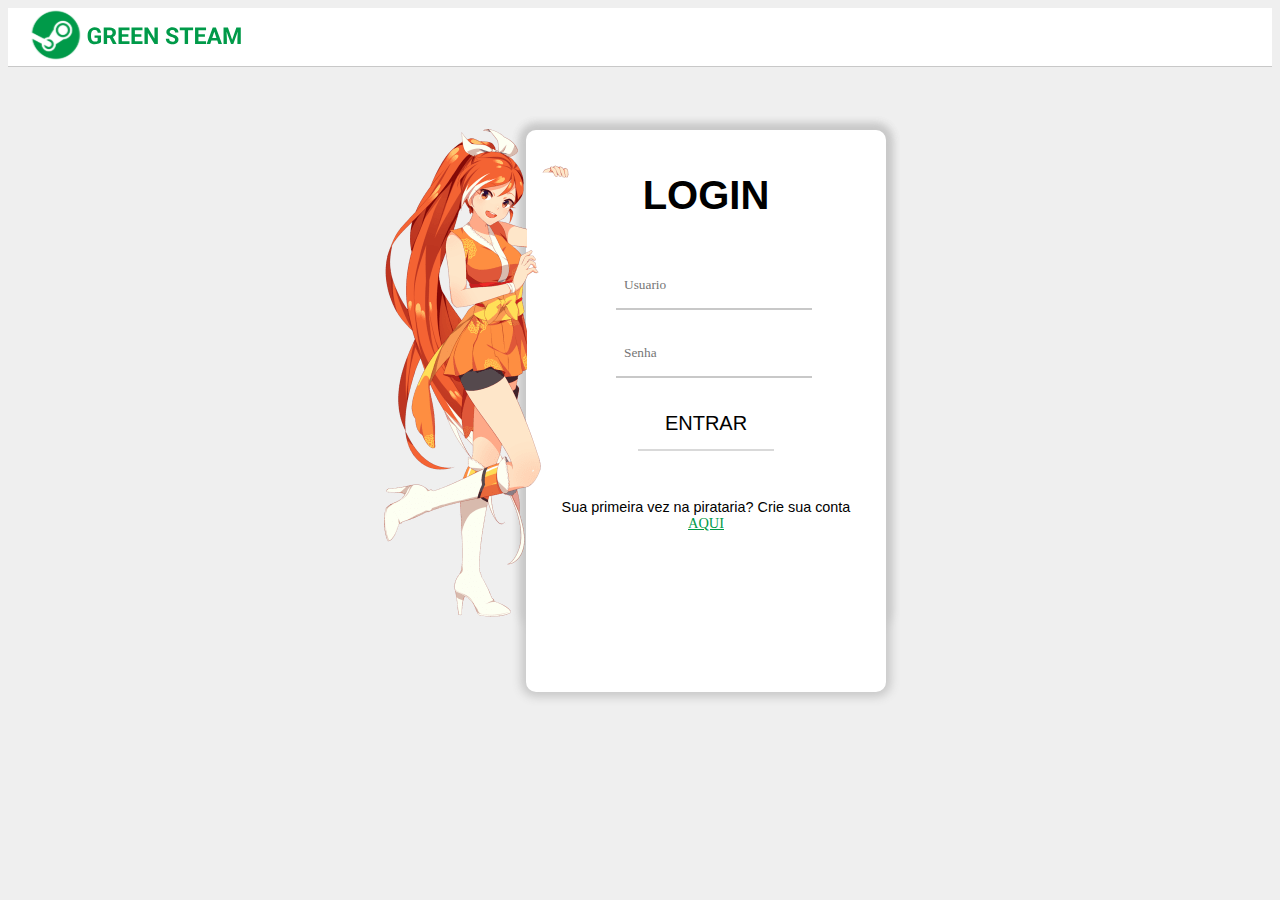
<file: login.html>
<!DOCTYPE html>
<html lang="pt-br">
<head>
    <meta charset="UTF-8">
    <meta http-equiv="X-UA-Compatible" content="IE=edge">
    <meta name="viewport" content="width=device-width, initial-scale=1.0">
    <title>Bem-vindo(a) ao Green Steam</title>

    <link rel="icon" href="assets/icon.png" type="image/x-icon">
    <link rel="stylesheet" href="css/login-style.css">
    <link rel="stylesheet" href="css/colors.css">
    <link rel="preconnect" href="https://fonts.googleapis.com">
    <link rel="preconnect" href="https://fonts.gstatic.com" crossorigin>
    <link href="https://fonts.googleapis.com/css2?family=Righteous&family=Sarala&display=swap" rel="stylesheet">
    <!-- Bootstrap -->
    <link href="https://cdn.jsdelivr.net/npm/bootstrap@5.3.0/dist/css/bootstrap.min.css" rel="stylesheet" integrity="sha384-9ndCyUaIbzAi2FUVXJi0CjmCapSmO7SnpJef0486qhLnuZ2cdeRhO02iuK6FUUVM" crossorigin="anonymous">
</head>
<body class="custom-body">

    <nav class="navbar navbar-expand-lg navbar-logo">
        <div class="container d-flex justify-content-center">
            <a class="navbar-brand" href="index.html">
                <img src="assets/logo.svg" alt="Bootstrap" width="254" height="54">
            </a>
        </div>
    </nav>

    <div class="container d-flex justify-content-center align-items-center container-form" id="main">
        <div class="loli">
            <img src="assets/loli.svg" alt="">
        </div>
        
        <div class="content-form w-auto">
            <div id="form" class="card">
                <h2 class="title-login">LOGIN</h2>
                <div class="card-body">
                    <form action="index.html" class="form text-center">
                        <div class="form-group">
                            <div class="col-sm-12 col-10">
                                <input 
                                    type="text" 
                                    id="nome" 
                                    class="input-nome" 
                                    required 
                                    pattern="[A-Za-À-ú-z0-9\s]+"
                                    placeholder="Usuario"
                                >
                            </div>
                        </div>
                        
                        <div class="form-group">
                            <div class="col-sm-12 col-10">
                                <input 
                                    type="password" 
                                    id="password" 
                                    class="input-password" 
                                    required 
                                    pattern="[A-Za-À-ú-z0-9\s]+"
                                    placeholder="Senha"
                                >
                            </div>
                        </div>
                        
                        <div class="form-group">
                            <div class="col-sm-12 col-10">
                                <input type="submit" value="ENTRAR" class="login btn">
                            </div>
                        </div>
                    </form>
                    <div class="text-create-account text-center">
                        <span>Sua primeira vez na pirataria? Crie sua conta </span>
                        <a href="register.html" class="create-account">AQUI</a>
                    </div>
                </div>
                
            </div>
        </div>
        <div class="loli2">
            <img src="assets/loli2.svg" alt="">
        </div>
    </div>
    
    <!-- Bootstrap -->
    <script src="https://cdn.jsdelivr.net/npm/bootstrap@5.3.0/dist/js/bootstrap.bundle.min.js" integrity="sha384-geWF76RCwLtnZ8qwWowPQNguL3RmwHVBC9FhGdlKrxdiJJigb/j/68SIy3Te4Bkz" crossorigin="anonymous"></script>
</body>
</html>
</file>
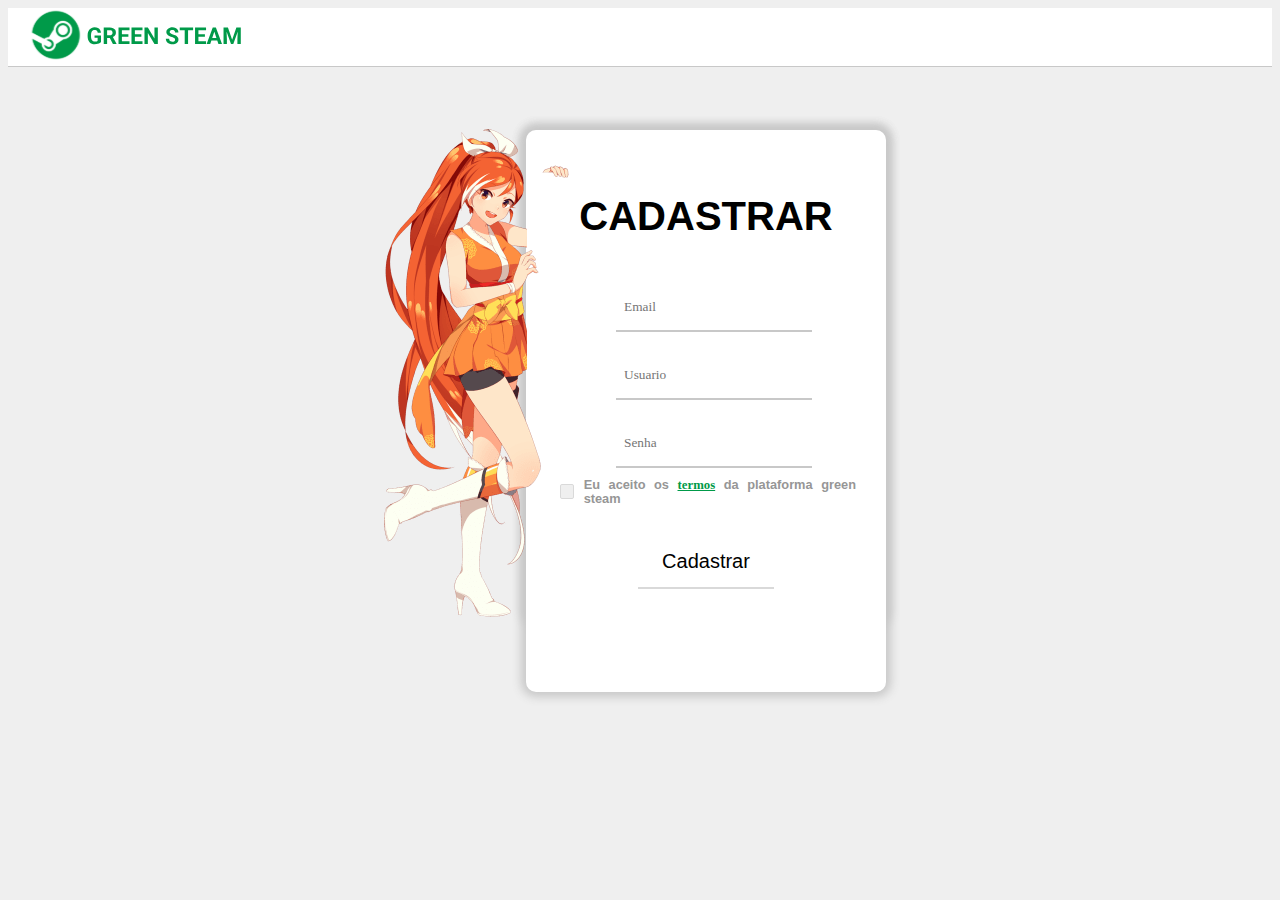
<file: register.html>
<!DOCTYPE html>
<html lang="pt-br">
<head>
    <meta charset="UTF-8">
    <meta http-equiv="X-UA-Compatible" content="IE=edge">
    <meta name="viewport" content="width=device-width, initial-scale=1.0">
    <title>Bem-vindo(a) ao Green Steam</title>

    <link rel="icon" href="assets/icon.png" type="image/x-icon">
    <link rel="stylesheet" href="css/login-style.css">
    <link rel="stylesheet" href="css/colors.css">
    
    
    <!-- Link do Font Awesome  -->
    <link rel="stylesheet" href="https://cdnjs.cloudflare.com/ajax/libs/font-awesome/6.0.0-beta3/css/all.min.css">
    <!-- Bootstrap -->
    <link href="https://cdn.jsdelivr.net/npm/bootstrap@5.3.0/dist/css/bootstrap.min.css" rel="stylesheet" integrity="sha384-9ndCyUaIbzAi2FUVXJi0CjmCapSmO7SnpJef0486qhLnuZ2cdeRhO02iuK6FUUVM" crossorigin="anonymous">
</head>
<body class="custom-body">
    <nav class="navbar navbar-expand-lg navbar-logo">
        <div class="container d-flex justify-content-center">
            <a class="navbar-brand" href="index.html">
                <img src="./assets/logo.svg" alt="Logo Green Steam" width="254" height="54">
            </a>
        </div>
    </nav>
    <div class="container d-flex justify-content-center align-items-center container-form" id="main">
        <div class="loli">
            <img src="assets/loli.svg" alt="">
        </div>
        <div class="content-form w-auto">
            <div id="form" class="card">
                <h2 class="title-register">CADASTRAR</h2>
                <div class="card-body">
                    <form action="login.html" id="account-form" class="form text-center">
                        <div class="form-group">
                            <div class="col-sm-12 col-10">
                                <input 
                                type="email" 
                                id="email"
                                name="email"
                                class="input-email"
                                pattern="[^@]+@[^@]+\.[a-zA-Z]{2,6}"
                                placeholder="Email"
                            >
                            </div>
                        </div>

                        <div class="form-group">
                            <div class="col-sm-12 col-10">
                                <input 
                                type="text" 
                                id="nome" 
                                class="input-nome" 
                                required 
                                pattern="[A-Za-À-ú-z0-9\s]+"
                                placeholder="Usuario"
                                minlength="4"
                            >
                            </div>
                        </div>

                        <div class="form-group">
                            <div class="col-sm-12 col-10">
                                <input 
                                type="password" 
                                id="password" 
                                class="input-password" 
                                required
                                placeholder="Senha"
                                minlength="6"
                            >
                            </div>
                        </div>

                        <div class="checkbox-wrapper">
                            <label for="checkbox-terms" class="checkbox-label">
                                <input type="checkbox" id="accept-terms" class="input-checkbox" required>
                                <span class="">
                                    Eu aceito os
                                    <a href="login.html" class="create-account">termos</a> 
                                    da plataforma green steam 
                                </span>
                                
                            </label>
                        </div>

                        <div class="form-group">
                            <div class="col-sm-12 col-10">
                                <input type="submit" value="Cadastrar" class="create btn">
                            </div>
                        </div>
                    </form>
                </div>
            </div>
        </div>
        <div class="loli2">
            <img src="./assets/loli2.svg" alt="">
        </div>
    </div>
    
    <script src="./js/script.js"></script>
    <!-- Bootstrap -->
    <script src="https://cdn.jsdelivr.net/npm/bootstrap@5.3.0/dist/js/bootstrap.bundle.min.js" integrity="sha384-geWF76RCwLtnZ8qwWowPQNguL3RmwHVBC9FhGdlKrxdiJJigb/j/68SIy3Te4Bkz" crossorigin="anonymous"></script>
</body>
</html>
</file>
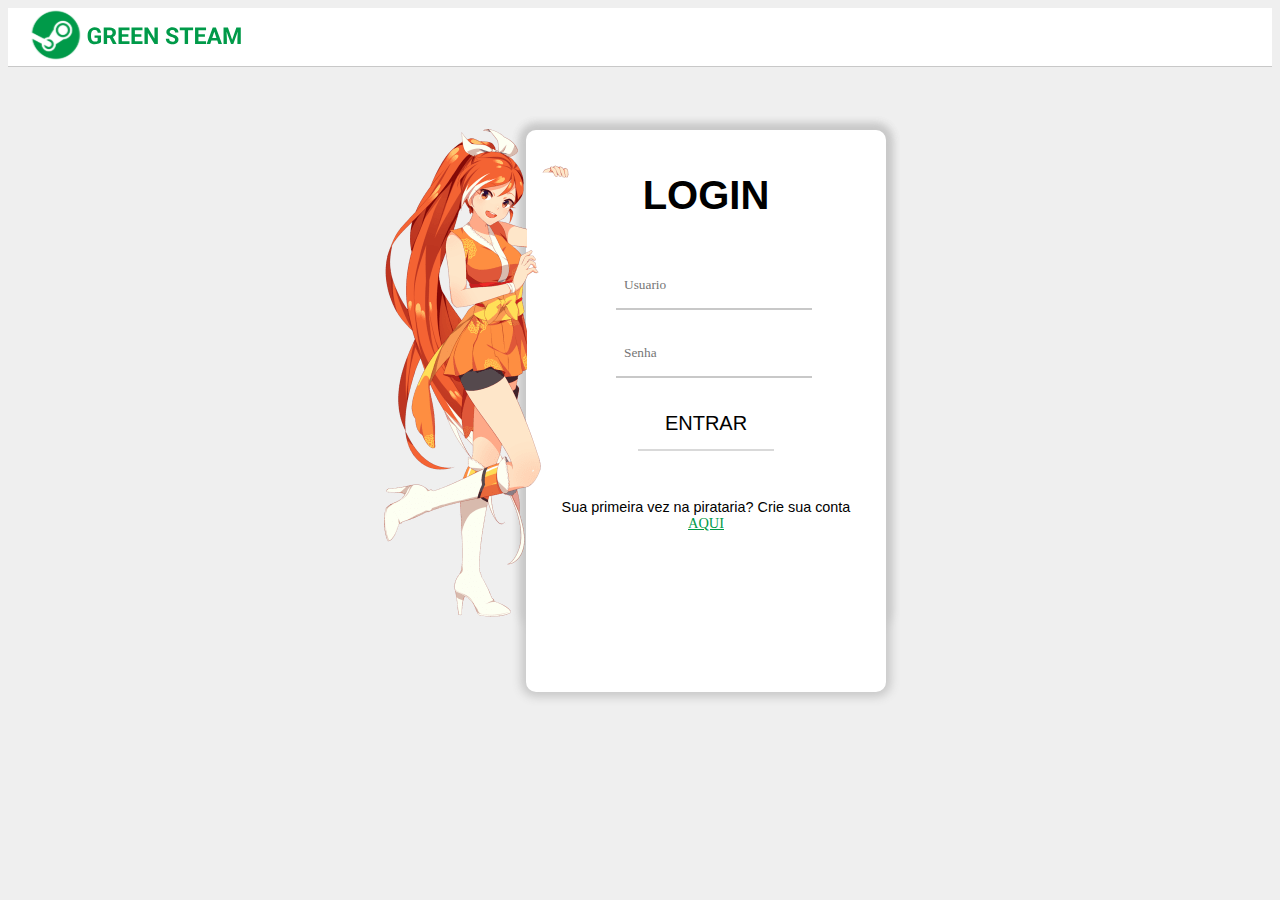
<file: src/login.html>
<!DOCTYPE html>
<html lang="en">
<head>
    <meta charset="UTF-8">
    <meta http-equiv="X-UA-Compatible" content="IE=edge">
    <meta name="viewport" content="width=device-width, initial-scale=1.0">
    <title>Bem-vindo(a) ao Green Steam</title>

    <link rel="icon" href="../assets/icon.png" type="image/x-icon">
    <link rel="stylesheet" href="../css/login-style.css">
    <link rel="stylesheet" href="../css/colors.css">
    <link rel="preconnect" href="https://fonts.googleapis.com">
    <link rel="preconnect" href="https://fonts.gstatic.com" crossorigin>
    <link href="https://fonts.googleapis.com/css2?family=Righteous&family=Sarala&display=swap" rel="stylesheet">
    <!-- Bootstrap -->
    <link href="https://cdn.jsdelivr.net/npm/bootstrap@5.3.0/dist/css/bootstrap.min.css" rel="stylesheet" integrity="sha384-9ndCyUaIbzAi2FUVXJi0CjmCapSmO7SnpJef0486qhLnuZ2cdeRhO02iuK6FUUVM" crossorigin="anonymous">
</head>
<body class="custom-body">

    <nav class="navbar navbar-expand-lg navbar-logo">
        <div class="container d-flex justify-content-center">
            <a class="navbar-brand" href="#">
                <img src="../assets/logo.svg" alt="Bootstrap" width="254" height="54">
            </a>
        </div>
    </nav>

    <div class="container d-flex justify-content-center align-items-center container-form" id="main">
        <div class="loli">
            <img src="../assets/loli.svg" alt="">
        </div>
        
        <div class="content-form w-auto">
            <div id="form" class="card">
                <h2 class="title-login">LOGIN</h2>
                <div class="card-body">
                    <form action="" class="form text-center">
                        <div class="form-group">
                            <div class="col-sm-12 col-10">
                                <input 
                                    type="text" 
                                    id="nome" 
                                    class="input-nome" 
                                    required 
                                    pattern="[A-Za-À-ú-z0-9\s]+"
                                    placeholder="Usuario"
                                >
                            </div>
                        </div>
                        
                        <div class="form-group">
                            <div class="col-sm-12 col-10">
                                <input 
                                    type="password" 
                                    id="password" 
                                    class="input-password" 
                                    required 
                                    pattern="[A-Za-À-ú-z0-9\s]+"
                                    placeholder="Senha"
                                >
                            </div>
                        </div>
                        
                        <div class="form-group">
                            <div class="col-sm-12 col-10">
                                <input type="submit" value="ENTRAR" class="login btn">
                            </div>
                        </div>
                    </form>
                    <div class="text-create-account text-center">
                        <span>Sua primeira vez na pirataria? Crie sua conta </span>
                        <a href="register.html" class="create-account">AQUI</a>
                    </div>
                </div>
                
            </div>
        </div>
        <div class="loli2">
            <img src="../assets/loli2.svg" alt="">
        </div>
    </div>
    
    <!-- Bootstrap -->
    <script src="https://cdn.jsdelivr.net/npm/bootstrap@5.3.0/dist/js/bootstrap.bundle.min.js" integrity="sha384-geWF76RCwLtnZ8qwWowPQNguL3RmwHVBC9FhGdlKrxdiJJigb/j/68SIy3Te4Bkz" crossorigin="anonymous"></script>
</body>
</html>
</file>
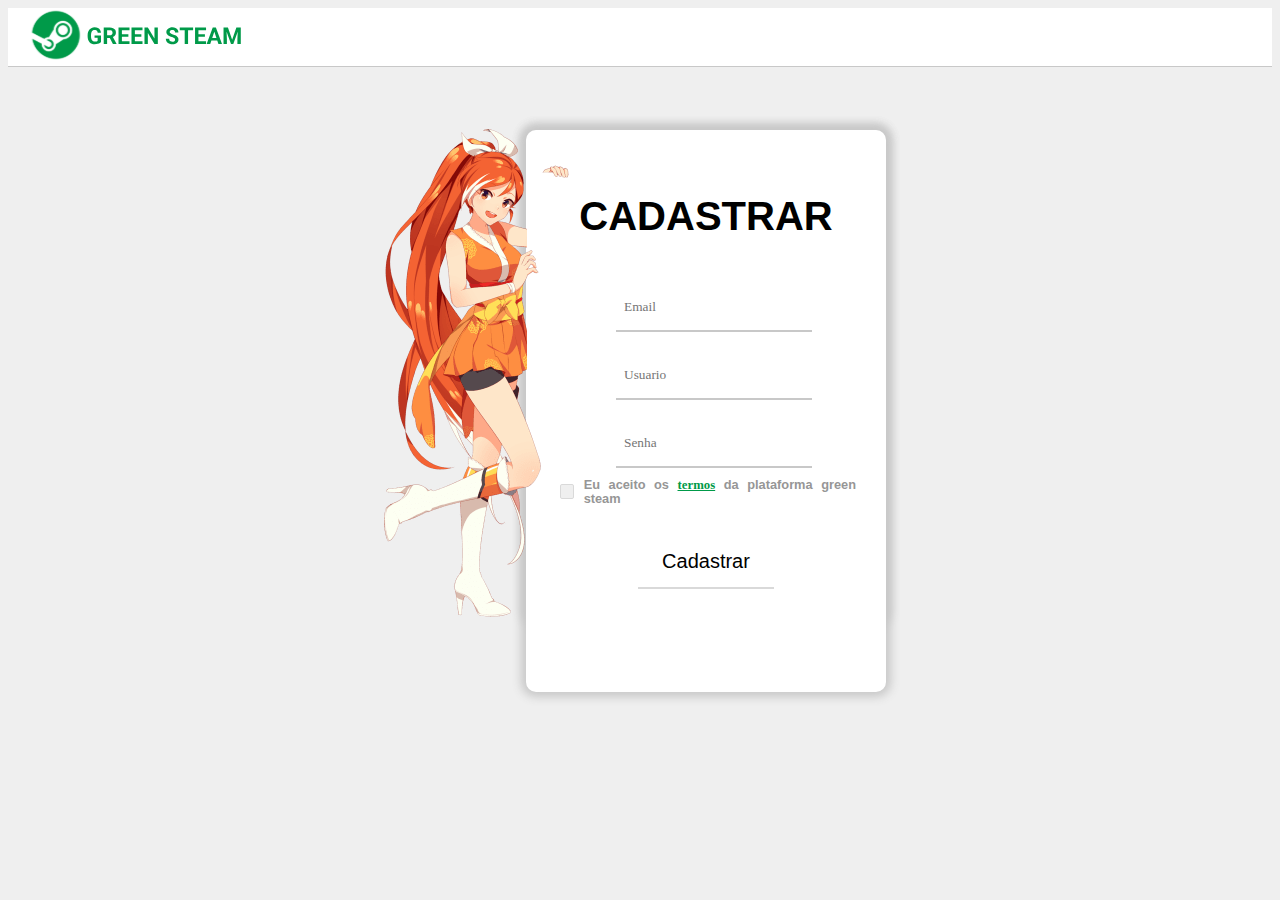
<file: src/register.html>
<!DOCTYPE html>
<html lang="en">
<head>
    <meta charset="UTF-8">
    <meta http-equiv="X-UA-Compatible" content="IE=edge">
    <meta name="viewport" content="width=device-width, initial-scale=1.0">
    <title>Bem-vindo(a) ao Green Steam</title>

    <link rel="icon" href="../assets/icon.png" type="image/x-icon">
    <link rel="stylesheet" href="../css/login-style.css">
    <link rel="stylesheet" href="../css/colors.css">
    
    
    <!-- Link do Font Awesome  -->
    <link rel="stylesheet" href="https://cdnjs.cloudflare.com/ajax/libs/font-awesome/6.0.0-beta3/css/all.min.css">
    <!-- Bootstrap -->
    <link href="https://cdn.jsdelivr.net/npm/bootstrap@5.3.0/dist/css/bootstrap.min.css" rel="stylesheet" integrity="sha384-9ndCyUaIbzAi2FUVXJi0CjmCapSmO7SnpJef0486qhLnuZ2cdeRhO02iuK6FUUVM" crossorigin="anonymous">
</head>
<body class="custom-body">
    <nav class="navbar navbar-expand-lg navbar-logo">
        <div class="container d-flex justify-content-center">
            <a class="navbar-brand" href="#">
                <img src="../assets/logo.svg" alt="Logo Green Steam" width="254" height="54">
            </a>
        </div>
    </nav>
    <div class="container d-flex justify-content-center align-items-center container-form" id="main">
        <div class="loli">
            <img src="../assets/loli.svg" alt="">
        </div>
        <div class="content-form w-auto">
            <div id="form" class="card">
                <h2 class="title-register">CADASTRAR</h2>
                <div class="card-body">
                    <form action="" id="account-form" class="form text-center">
                        <div class="form-group">
                            <div class="col-sm-12 col-10">
                                <input 
                                type="email" 
                                id="email"
                                name="email"
                                class="input-email"
                                pattern="[^@]+@[^@]+\.[a-zA-Z]{2,6}"
                                placeholder="Email"
                            >
                            </div>
                        </div>

                        <div class="form-group">
                            <div class="col-sm-12 col-10">
                                <input 
                                type="text" 
                                id="nome" 
                                class="input-nome" 
                                required 
                                pattern="[A-Za-À-ú-z0-9\s]+"
                                placeholder="Usuario"
                                minlength="4"
                            >
                            </div>
                        </div>

                        <div class="form-group">
                            <div class="col-sm-12 col-10">
                                <input 
                                type="password" 
                                id="password" 
                                class="input-password" 
                                required
                                placeholder="Senha"
                                minlength="6"
                            >
                            </div>
                        </div>

                        <div class="checkbox-wrapper">
                            <label for="checkbox-terms" class="checkbox-label">
                                <input type="checkbox" id="accept-terms" class="input-checkbox" required>
                                <span class="">
                                    Eu aceito os
                                    <a href="login.html" class="create-account">termos</a> 
                                    da plataforma green steam 
                                </span>
                                
                            </label>
                        </div>

                        <div class="form-group">
                            <div class="col-sm-12 col-10">
                                <input type="submit" value="Cadastrar" class="create btn">
                            </div>
                        </div>
                    </form>
                </div>
            </div>
        </div>
        <div class="loli2">
            <img src="../assets/loli2.svg" alt="">
        </div>
    </div>
    
    <script src="../js/script.js"></script>
    <!-- Bootstrap -->
    <script src="https://cdn.jsdelivr.net/npm/bootstrap@5.3.0/dist/js/bootstrap.bundle.min.js" integrity="sha384-geWF76RCwLtnZ8qwWowPQNguL3RmwHVBC9FhGdlKrxdiJJigb/j/68SIy3Te4Bkz" crossorigin="anonymous"></script>
</body>
</html>
</file>
<file: css/login-style.css>
@import './colors.css';

@media screen and (max-width:820px){
    .loli, .loli2{
        display: none;
    }
    .form{
        width: 80%;
    }  
}

@media (max-width:420px){
    .form{
        display: none;
    }
    #form .title-login{
        font-size: 2rem;
    }
    #form .title-register{
        font-size: 1.5rem;
    }
    .form-group input{
        width: 12rem;
        
    }
    .content-form{
        max-width: 10%;
        margin: 0 auto;
    }
    .text-create-account span, a{
        font-size: 0.6em;
    }
    .form-group input[type="submit"]
    {
        font-size: 0.6em;
        width: 30%;
        background-color: var(--btn-hover-login);
    }
    .checkbox-label span, .create-account{
        font-size: 0.7rem;
        width: 10rem;
    }
    
}

.navbar-logo
{
    background-color: var(--bg-navbar-login);
    border-bottom: 1px solid var(--border-inside-navbar);
}

.custom-body 
{
    font-family: 'Raleway';
    justify-content: center;
    align-items: center;
    background-color: var(--bg);
    position: relative;
}

#main
{
    padding: 0px;
    margin-top: 5%; 
}


.container-form
{
    max-width: 600px;
    margin: 0 auto;
    padding-top: 0%;
    display: flex;
}

.loli
{
    position: relative;
    top: -0.1em;
    left: 2.74em; 
    z-index: 1;
    float: left;
}

.loli2
{
    visibility: hidden;
    position: relative;
    top: -0.1em;
    left: -2.65em; 
    z-index: 1;
    float: left;
}

.content-form
{
    max-width: 60%;
    background-color: var(--bg-navbar-login);
    border-radius: 10px;
    box-shadow: 0 0 10px 5px var(--border-inside-navbar);
    text-align: center;
    position: relative;
    display: inline-block;
    box-sizing: border-box;
}

.title-login, .title-register
{
    font-family: 'Raleway', sans-serif;
    font-style: normal;
    font-size: 40px;
    line-height: 47px;
    text-align: center;
    color: var(--heading);
}

.title-login
{
    margin-top: 12px;
}

.form-group
{
    display: flex;
    flex-direction: column;
    align-items: center;
    margin: 10px 0;
    width: 25rem;  
}

.form-group input
{
    height: 30px;

    border: none;
    border-bottom: 2px solid var(--border-inside-navbar);
    border-radius: 4px 4px 0px 0px;

    font-family: 'Raleway';
    font-style: normal;
    
}
.form-group input[type="submit"]
{
    font-family: 'Raleway', sans-serif;
}

.form-group input[type="text"]:focus, 
.form-group input[type="password"]:focus, 
.form-group input[type="email"]:focus
{
    outline: none;
    border-bottom: 2px solid var(--text-hover);
}

.text-create-account
{
    font-family: 'Raleway', sans-serif;
    font-size: 0.9em;
    width: 100%;
    text-align: center;
    padding-top: 38px;
}

.create-account
{
    color: var(--text-hover);
    text-decoration: underline;
    font-family: 'Raleway';
    font-style: normal;
}

.create-account:hover
{
    color: var(--btn-hover-login);
    cursor: pointer;
}

.create
{
    position: relative;
    top: 20px;
}

#form
{
    max-width: 100%;
    height: 100%;
    margin: 0 auto;
    padding: 30px;
    padding-bottom: 40px;
    background: var(--bg-card-login);
    box-shadow: 0px 0px 10px 5px var(--border-inside-navbar);
    border-radius: 10px;  
}

.form
{
    /* background-color: yellowgreen; */
    display: flex;
    justify-content: center;
    align-items: center;
    flex-direction: column;
    margin: 0 auto;
}

#input-group
{
    display: flex;
    justify-content: center;
    align-items: center;
    margin: 10px 0;
    color: var(--bg-card-login);
}

.input-nome, .input-password, .input-email
{
    padding: 8px;
    border-radius: 5px;
    border: 1px solid var(--bg-input);
    width: 100%;
}

input[type="submit"] 
{
    background-color: var(--background-card-login);
    border: none;
    border-radius: 4px 4px 0 0;
    border-bottom: 2px solid var(--border-inside-button);
    width: 136px;
    height: 53px;
    
    font-family: 'Raleway';
    font-style: normal;
    font-size: 20px;
    color: var(--heading);
    
    cursor: pointer;    
}

input[type="submit"]:hover 
{
    background: var(--text-hover);
    transition: 400ms;
}

input[type="checkbox"] {
    appearance: none;
    background-color: var(--bg);
    font: inherit;
    width: 1.15em;
    height: 1.15em;
    border: 0.15em solid var(--border-inside-button);
    border-radius: 0.15em;
    display: grid;
    place-content: center;

}

input[type="checkbox"]::before 
{
    content: "";
    width: 0.65em;
    height: 0.65em;
    transform: scale(0);
    transition: 120ms transform ease-in-out;
    box-shadow: inset 1em 1em var(--text-hover);
}

input[type="checkbox"]:checked::before 
{
    transform: scale(1);
    background-color: var(--bg);
    transform-origin: bottom left;
    clip-path: polygon(14% 44%, 0 65%, 50% 100%, 100% 16%, 80% 0%, 43% 62%);
}

.checkbox-label 
{
    font-family: 'Raleway', sans-serif;
    font-size: 0.8rem;
    font-weight: 700;
    text-align: justify;
    color: var(--label-input);
    justify-content: left;
    line-height: 1.1;
    display: inline-flex;
    align-items: center;
    grid-template-columns: 1em auto;
    gap: 0.5em;
}
</file>
<file: css/colors.css>
/* Colors */
:root
{
    --bg: #EFEFEF;
    --bg-input: #EFEFEF;
    --bg-card-login: #FFFFFF;
    --bg-navbar-login: #FFFFFF;
    --border-inside-button: #D9D9D9;
    --border-inside-navbar: #C8C8C8;
    --btn-hover-login: #27ae60;
    --heading: #000000;
    --text-hover: #009A49;
    --label-input: #969696;

    --bg-btn-carousel: #c5bfbf;
    --bg-btn-hover-carousel: rgba(0, 154, 73, 0.16);
    --bg-dark-mode:  rgb(30, 30, 30);
    --bg-light-mode-indicator: #D9D9D9;
    --color-btn-icon-carousel: #474646;
    --color-btn-icon-hover-carousel: #009A49;

    --bg-btn-download-games-desc: linear-gradient(180deg, #75B022 0%, #618134 99.99%, rgba(217, 217, 217, 0.00) 100%, #588A1B 100%);    --color-text-btn-download-games-desc: #FFFFFF;
    --color-pair-info: #787878;

    --color-btn-icon-hover-carousel: #009A49
    --color-btn-icon-carousel: #009A49;
    --color-btn-more-games: #009A4916;
}
</file>
